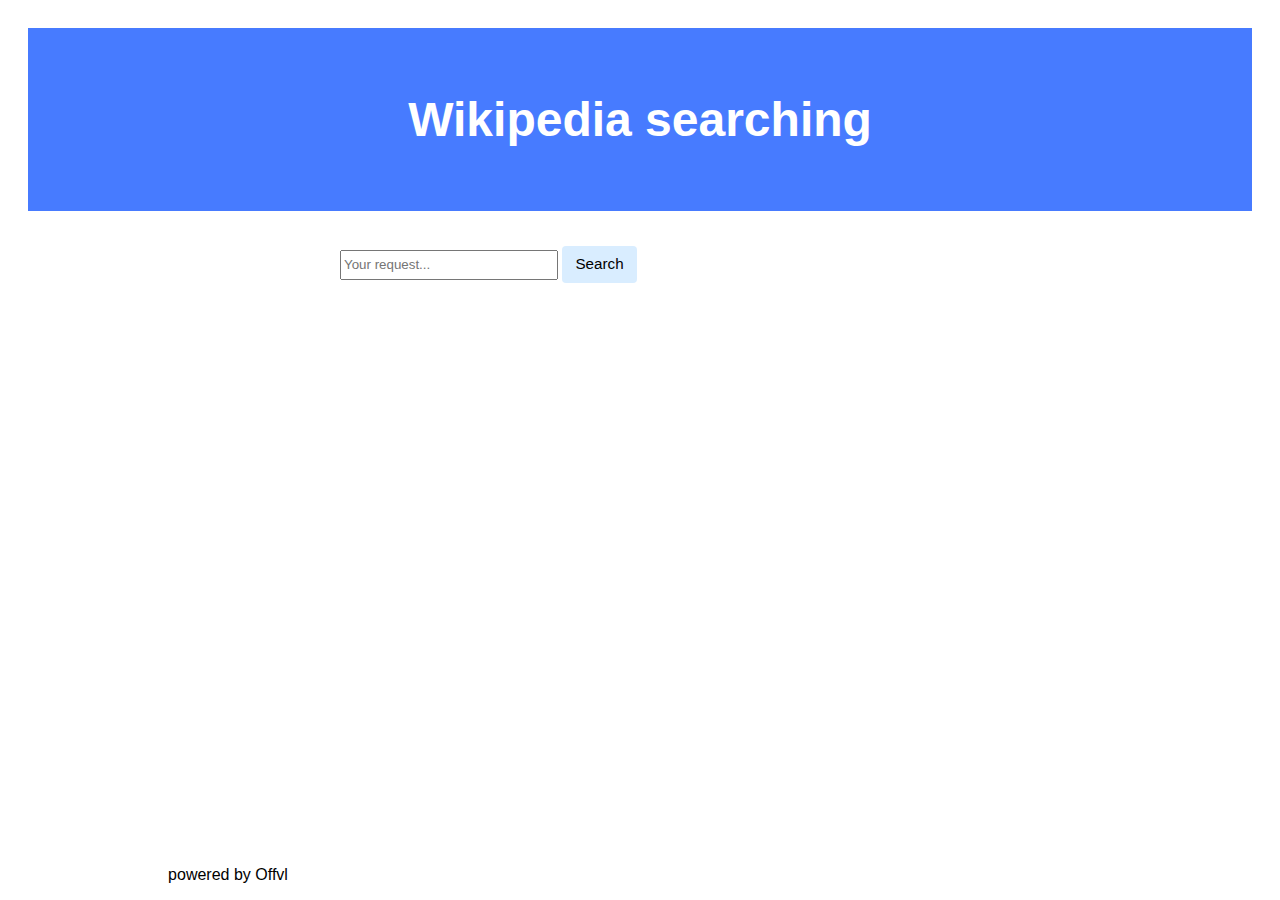
<file: homepage/index.html>
<!DOCTYPE html>

<html lang="en">
    <meta name="viewport" content="width=device-width, initial-scale=1" />
    <head>
        <link href="https://cdn.jsdelivr.net/npm/bootstrap@5.2.3/dist/css/bootstrap.min.css" rel="stylesheet" integrity="sha384-rbsA2VBKQhggwzxH7pPCaAqO46MgnOM80zW1RWuH61DGLwZJEdK2Kadq2F9CUG65" crossorigin="anonymous">
        <script src="https://cdn.jsdelivr.net/npm/bootstrap@5.2.3/dist/js/bootstrap.bundle.min.js" integrity="sha384-kenU1KFdBIe4zVF0s0G1M5b4hcpxyD9F7jL+jjXkk+Q2h455rYXK/7HAuoJl+0I4" crossorigin="anonymous"></script>
        <link href="styles.css" rel="stylesheet">
        <title>Vladys search</title>

    </head>
    <body>
<div class=header>
            <h1>Wikipedia searching</h1></div>
            <div class="search-container">
            <form id="search-form">
                <input type="text" id="search-query" placeholder="Your request..." required>
                <button type="submit">Search</button>
            </form>
            <div class="results" id="results"></div>
        </div>

        <script>
           document.getElementById('search-form').addEventListener('submit', function(event) {
            event.preventDefault();

            const query = document.getElementById('search-query').value.trim();
            const resultsContainer = document.getElementById('results');
            resultsContainer.innerHTML = '';

            const url = `https://en.wikipedia.org/w/api.php?action=query&list=search&srsearch=${encodeURIComponent(query)}&format=json&origin=*`;

            fetch(url)
                .then(response => response.json())
                .then(data => {
                    const searchResults = data.query.search;

                    if (searchResults.length > 0) {
                        searchResults.forEach(result => {
                            const resultElement = document.createElement('div');
                            resultElement.classList.add('result-item');

                            const titleElement = document.createElement('h2');
                            titleElement.textContent = result.title;

                            const snippetElement = document.createElement('p');
                            snippetElement.innerHTML = result.snippet + '...';

                            resultElement.appendChild(titleElement);
                            resultElement.appendChild(snippetElement);
                            resultsContainer.appendChild(resultElement);
                        });
                    } else {
                        resultsContainer.textContent = 'No results found.';
                    }
                })
                .catch(error => {
                    resultsContainer.textContent = 'An error occurred while fetching the article.';
                    console.error('Error fetching Wikipedia article:', error);
                });
        });
        </script>

    </body>
    <footer>
        <p>powered by Offvl</p>
    </footer>


</html>
</file>
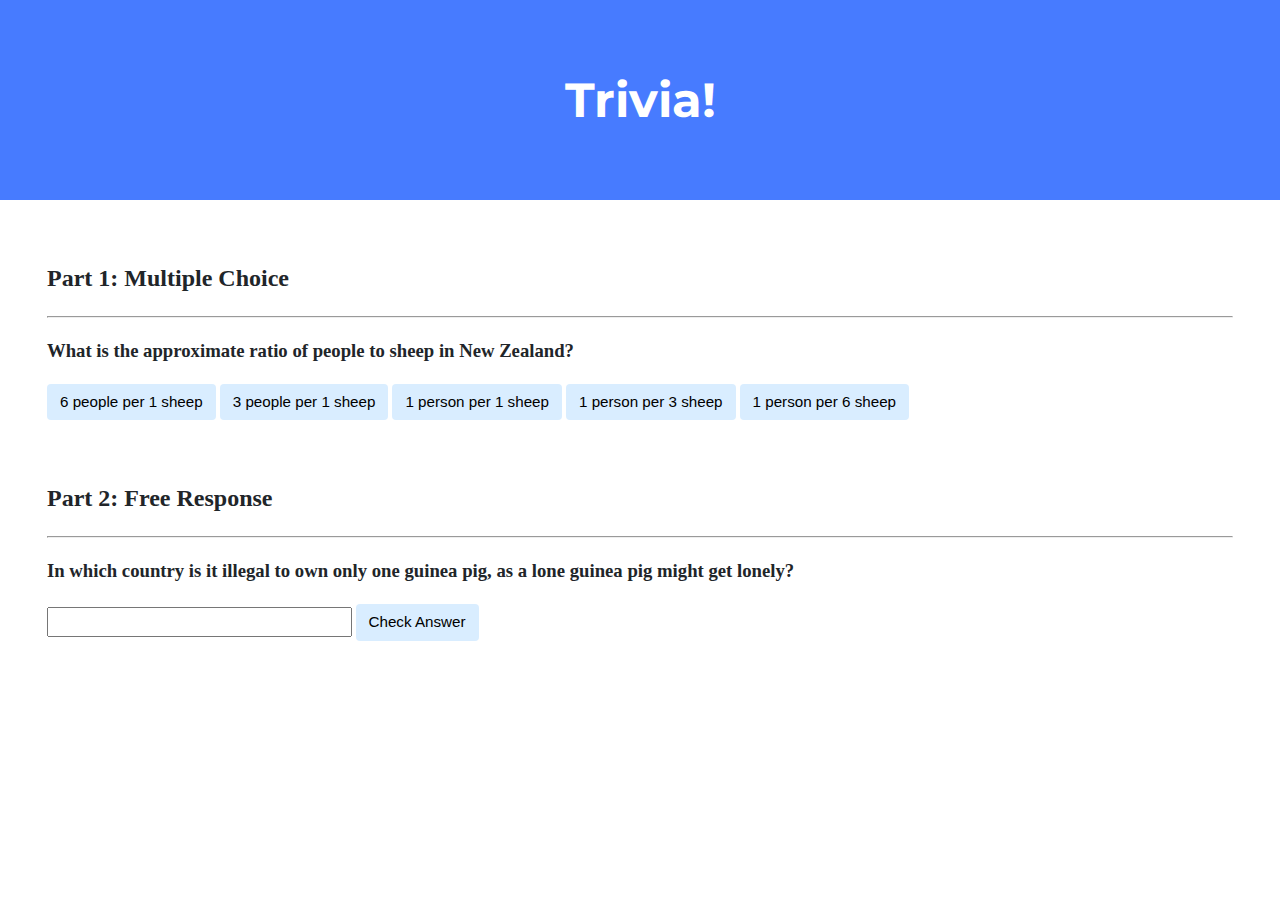
<file: trivia/index.html>
<!DOCTYPE html>

<html lang="en">
    <head>
        <link href="https://fonts.googleapis.com/css2?family=Montserrat:wght@500&display=swap" rel="stylesheet">
        <link href="styles.css" rel="stylesheet">
        <title>Trivia!</title>
        <script>
             // Wait for DOM content to load
             document.addEventListener('DOMContentLoaded', function() {

// Get all elements with class "correct"
let corrects = document.querySelectorAll('.correct');

// Add event listeners to each correct button
for (let i = 0; i < corrects.length; i++) {
    corrects[i].addEventListener('click', function() {

        // Set background color to green
        corrects[i].style.backgroundColor = 'Green';

        // Go to parent element of correct button and find the first element with class "feedback" which has that parent
        corrects[i].parentElement.querySelector('.feedback').innerHTML = 'Correct!';
    });
}

// When any incorrect answer is clicked, change color to red.
let incorrects = document.querySelectorAll(".incorrect");
for (let i = 0; i < incorrects.length; i++) {
    incorrects[i].addEventListener('click', function() {

        // Set background color to red
        incorrects[i].style.backgroundColor = 'Red';

        // Go to parent element of correct button and find the first element with class "feedback" which has that parent
        incorrects[i].parentElement.querySelector('.feedback').innerHTML = 'Incorrect';
    });
}

// Check free response submission
document.querySelector('#check').addEventListener('click', function() {
    let input = document.querySelector('input');
    if (input.value === 'Switzerland') {
        input.style.backgroundColor = 'green';
        input.parentElement.querySelector('.feedback').innerHTML = 'Correct!';
    }
    else {
        input.style.backgroundColor = 'red';
        input.parentElement.querySelector('.feedback').innerHTML = 'Incorrect';
    }
});
});
        </script>
    </head>
    <body>
        <div class="header">
            <h1>Trivia!</h1>
        </div>

        <div class="container">
            <div class="section">
                <h2>Part 1: Multiple Choice </h2>
                <hr>
                <h3>What is the approximate ratio of people to sheep in New Zealand?</h3>
                <button class="incorrect">6 people per 1 sheep</button>
                <button class="incorrect">3 people per 1 sheep</button>
                <button class="incorrect">1 person per 1 sheep</button>
                <button class="incorrect">1 person per 3 sheep</button>
                <button class="correct">1 person per 6 sheep</button>
                <p class="feedback"></p>
            </div>

            <div class="section">
                <h2>Part 2: Free Response</h2>
                <hr>
                <h3>In which country is it illegal to own only one guinea pig, as a lone guinea pig might get lonely?</h3>
                <input type="text"></input>
                <button id="check">Check Answer</button>
                <p class="feedback"></p>
            </div>
        </div>
    </body>
</html>
</file>
<file: homepage/styles.css>
body {
    font-family: Arial, sans-serif;
    padding: 20px;
}
.search-container {

    max-width: 600px;
    margin: 0 auto;
}
.results {
    margin-top: 20px;
}
.result-item {
    margin-bottom: 10px;
}

.container {
    margin-left: auto;
    margin-right: auto;
    padding-left: 15px;
    padding-right: 15px;
}

.header {
    background-color: #477bff;
    color: #fff;
    margin-bottom: 2rem;
    padding: 2rem 1rem;
    text-align: center;
}

.section {
    padding: 0.5rem 2rem 1rem 2rem;
}

.section:hover {
    background-color: #f5f5f5;
    transition: color 2s ease-in-out, background-color 0.15s ease-in-out;
}

h1 {
    font-family: 'Montserrat', sans-serif;
    font-size: 48px;
}

button, input[type="submit"] {
    background-color: #d9edff;
    border: 1px solid transparent;
    border-radius: 0.25rem;
    font-size: 0.95rem;
    font-weight: 400;
    line-height: 1.5;
    padding: 0.375rem 0.75rem;
    text-align: center;
    transition: color 0.15s ease-in-out, background-color 0.15s ease-in-out, border-color 0.15s ease-in-out, box-shadow 0.15s ease-in-out;
    vertical-align: middle;
}


input[type="text"] {
    line-height: 1.8;
    width: 35%;
}

input[type="text"]:hover {
    background-color: #f5f5f5;
    transition: color 2s ease-in-out, background-color 0.15s ease-in-out;
}
label {
    display: block;
    font:
      1rem 'Fira Sans',
      sans-serif;
  }

  input,
  label {
    margin: 0.4rem 0;
  }
  footer {
    background-color: #FFF;
    position:fixed;
    bottom: 0px;
    width: 400px;
    text-align: center;
    }
</file>
<file: trivia/styles.css>
body {
    background-color: #fff;
    color: #212529;
    font-size: 1rem;
    font-weight: 400;
    line-height: 1.5;
    margin: 0;
    text-align: left;
}

.container {
    margin-left: auto;
    margin-right: auto;
    padding-left: 15px;
    padding-right: 15px;
}

.header {
    background-color: #477bff;
    color: #fff;
    margin-bottom: 2rem;
    padding: 2rem 1rem;
    text-align: center;
}

.section {
    padding: 0.5rem 2rem 1rem 2rem;
}

.section:hover {
    background-color: #f5f5f5;
    transition: color 2s ease-in-out, background-color 0.15s ease-in-out;
}

h1 {
    font-family: 'Montserrat', sans-serif;
    font-size: 48px;
}

button, input[type="submit"] {
    background-color: #d9edff;
    border: 1px solid transparent;
    border-radius: 0.25rem;
    font-size: 0.95rem;
    font-weight: 400;
    line-height: 1.5;
    padding: 0.375rem 0.75rem;
    text-align: center;
    transition: color 0.15s ease-in-out, background-color 0.15s ease-in-out, border-color 0.15s ease-in-out, box-shadow 0.15s ease-in-out;
    vertical-align: middle;
}


input[type="text"] {
    line-height: 1.8;
    width: 25%;
}

input[type="text"]:hover {
    background-color: #f5f5f5;
    transition: color 2s ease-in-out, background-color 0.15s ease-in-out;
}
</file>
